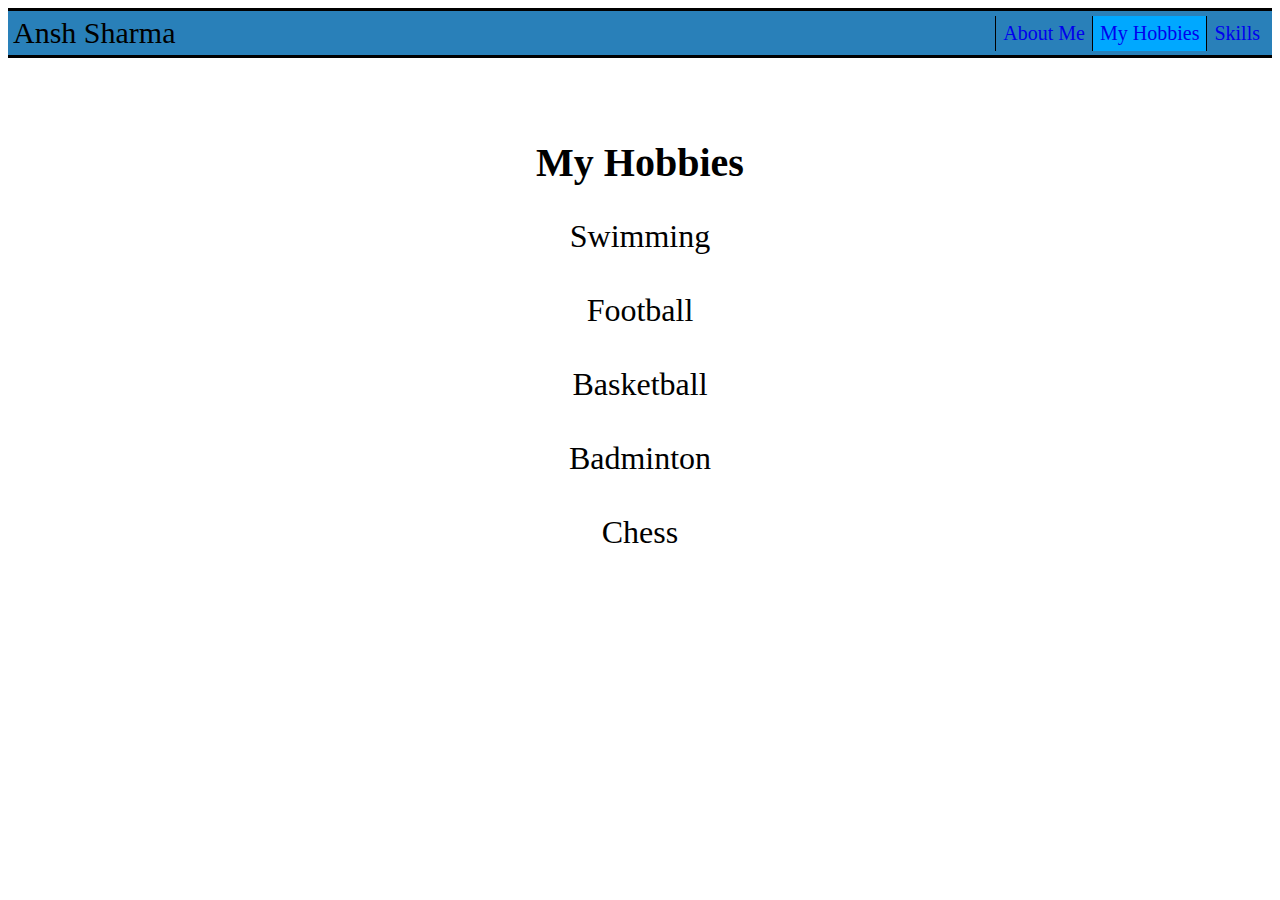
<file: my hobbies.html>
<!DOCTYPE html>
<html>
<head>
	<link rel="stylesheet" type="text/css" href="my hobbies.css">
	<title>About Me</title>
</head>
<body>
	<div id="back">
<nav id="third">
	<label id = "logo">Ansh Sharma</label>
	<a href="skills.html" id="c">Skills</a>
	<a href="my hobbies.html" id="b">My Hobbies</a>
	<a href="index.html" id="a">About Me</a>
	
	
</nav>
</br>
</br>
</br>
</div>
<h1 id =hbb>My Hobbies</h1>
<div id="hb">
<p>Swimming</br></br>Football</br></br>Basketball</br></br>Badminton</br></br>Chess</p>
</div>
</body>
</html>
</file>
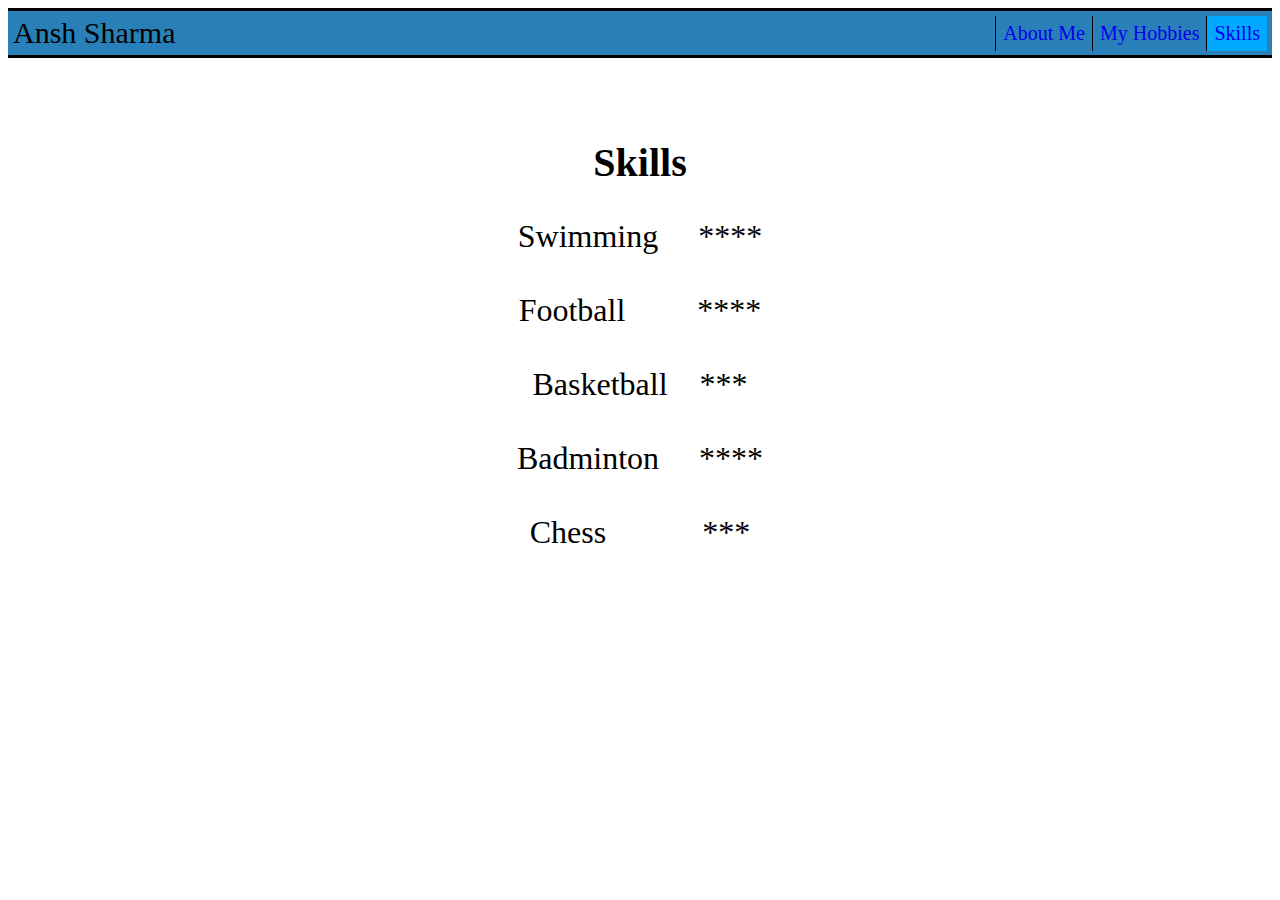
<file: skills.html>
<!DOCTYPE html>
<html>
<head>
	<link rel="stylesheet" type="text/css" href="skills.css">
	<title>About Me</title>
</head>
<body>
	<div id="back">
<nav id="third">
	<label id = "logo">Ansh Sharma</label>
	<a href="skills.html" id="c">Skills</a>
	<a href="my hobbies.html" id="b">My Hobbies</a>
	<a href="index.html" id="a">About Me</a>
	</nav>
</br>
</br>
</br>
</div>
	<h1 id =hbb>Skills</h1>
<div id="hb">
<p>Swimming &nbsp&nbsp&nbsp ****</br></br>Football&nbsp&nbsp&nbsp&nbsp&nbsp&nbsp&nbsp&nbsp&nbsp****</br></br>Basketball&nbsp&nbsp&nbsp&nbsp***</br></br>Badminton &nbsp&nbsp&nbsp&nbsp****</br></br>Chess&nbsp&nbsp&nbsp&nbsp&nbsp&nbsp&nbsp&nbsp&nbsp&nbsp&nbsp&nbsp***</p>
</div>
</body>
</html>
</file>
<file: my hobbies.css>
#third{border-bottom-width: 3px;
	border-bottom-style: solid;
	 border-bottom-color: black;
	 border-top-width: 3px;
	border-top-style: solid;
	 border-top-color: black;
	 display:block;
	 padding:5px; 
	 }
	 #a{padding-right:7px; 
padding-left: 7px;
font-size: 20px;
text-decoration: none;
border-left-style: solid;
border-left-color: black;
border-left-width: 1px;
}
#b{padding-right:7px; 
padding-left: 7px;
font-size: 20px;
text-decoration: none;
border-left-style: solid;
border-left-color: black;
border-left-width: 1px;}
#c{padding-right:7px; 
padding-left: 7px;
font-size: 20px;
text-decoration: none;
border-left-style: solid;
border-left-color: black;
border-left-width: 1px;
}
nav a {
	float: right;
	text-align: center;
	line-height: 35px;
	box-sizing: border-box;
}
#logo{font-size: 30px;	
}
#hb{text-align: center;
display: block;
font-size: 32px;}
#hbb{text-align: center;
font-size: 40px;
font-style: bold;}
body nav {background-color: #2980b9;}
#b,a:active{
	background-color: #00a8ff;
}
#b,a:hover{background-color: #00a8ff;
}
body{background: url(https://coolbackgrounds.io/images/backgrounds/index/ranger-4df6c1b6.png) no-repeat;
background-size: cover;
background-attachment: fixed;}
</file>
<file: skills.css>
#third{border-bottom-width: 3px;
	border-bottom-style: solid;
	 border-bottom-color: black;
	 border-top-width: 3px;
	border-top-style: solid;
	 border-top-color: black;
	 display:block;
	 padding:5px; 
	 }
	 #a{padding-right:7px; 
padding-left: 7px;
font-size: 20px;
text-decoration: none;
border-left-style: solid;
border-left-color: black;
border-left-width: 1px;
}
#b{padding-right:7px; 
padding-left: 7px;
font-size: 20px;
text-decoration: none;
border-left-style: solid;
border-left-color: black;
border-left-width: 1px;}
#c{padding-right:7px; 
padding-left: 7px;
font-size: 20px;
text-decoration: none;
border-left-style: solid;
border-left-color: black;
border-left-width: 1px;
}
nav a {
	float: right;
	text-align: center;
	line-height: 35px;
	box-sizing: border-box;
}
#logo{font-size: 30px;	
}
#hb{text-align: center;
display: block;
font-size: 32px;}
#hbb{text-align: center;
font-size: 40px;
font-style: bold;}
body nav {background-color: #2980b9;}
#c,a:active{
	background-color: #00a8ff;
}
#c,a:hover{background-color: #00a8ff;
}
body{background: url(https://coolbackgrounds.io/images/backgrounds/index/ranger-4df6c1b6.png) no-repeat;
background-size: cover;
background-attachment: fixed;}
</file>
